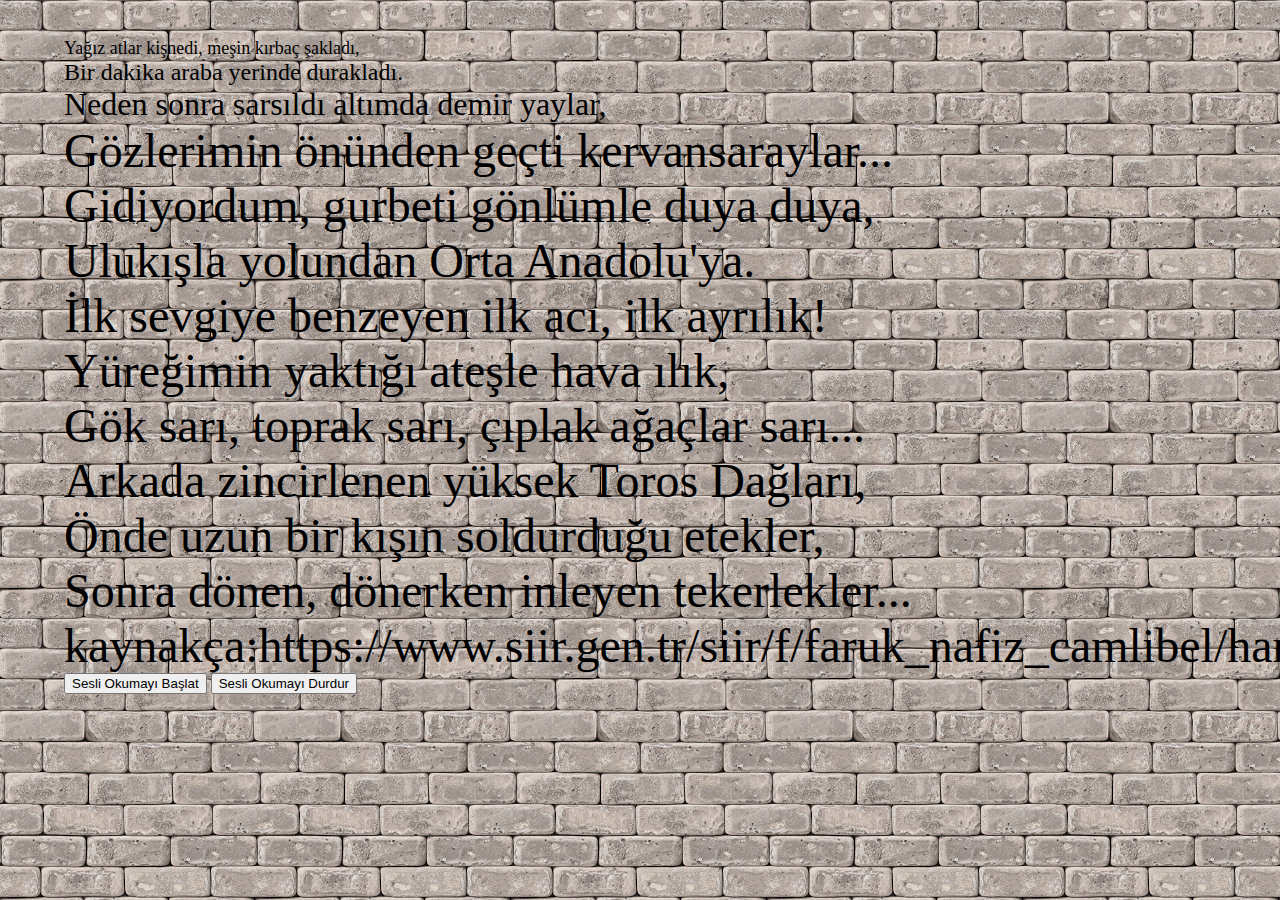
<file: A.html>
<!DOCTYPE html>

<html>
<link href="style.css" type="text/css" rel="stylesheet">

<style>
body {
  background-image: url('img.jpg');
}
</style>
  <head>

  </head>
  <body class="ortala">
    <script type="text/javascript">
    audio = new Audio();

    audio.src = "adsız.mp3";

    audio.loop = true;

    audio.play();

    function play() {
      audio.play();
    }

    function pause() {
      audio.pause();
    }
</script>


<font size="4" color="Black">Yağız atlar kişnedi, meşin kırbaç şakladı,</font><br>
<font size="5" color="Black">Bir dakika araba yerinde durakladı.</font><br>
<font size="6" color="Black">Neden sonra sarsıldı altımda demir yaylar,     </font><br>
<font size="7" color="Black">Gözlerimin önünden geçti kervansaraylar...     </font><br>
<font size="8" color="Black">Gidiyordum, gurbeti gönlümle duya duya,     </font><br>
<font size="9" color="Black"> Ulukışla yolundan Orta Anadolu'ya.     </font><br>
<font size="10" color="Black">İlk sevgiye benzeyen ilk acı, ilk ayrılık!     </font><br>
<font size="11" color="Black">Yüreğimin yaktığı ateşle hava ılık,         </font><br>
<font size="12" color="Black"> Gök sarı, toprak sarı, çıplak ağaçlar sarı...          </font><br>
<font size="13" color="Black">Arkada zincirlenen yüksek Toros Dağları,         </font><br>
<font size="14" color="Black	">Önde uzun bir kışın soldurduğu etekler,        </font><br>
<font size="15" color="Black">Sonra dönen, dönerken inleyen tekerlekler...    </font><br>
<font size="16" color="Black">kaynakça:https://www.siir.gen.tr/siir/f/faruk_nafiz_camlibel/han_duvarlari.htm    </font>
<button onclick="play()">Sesli Okumayı Başlat</button>

<button onclick="pause()">Sesli Okumayı Durdur</button>

  </body>
</html>﻿﻿
</file>
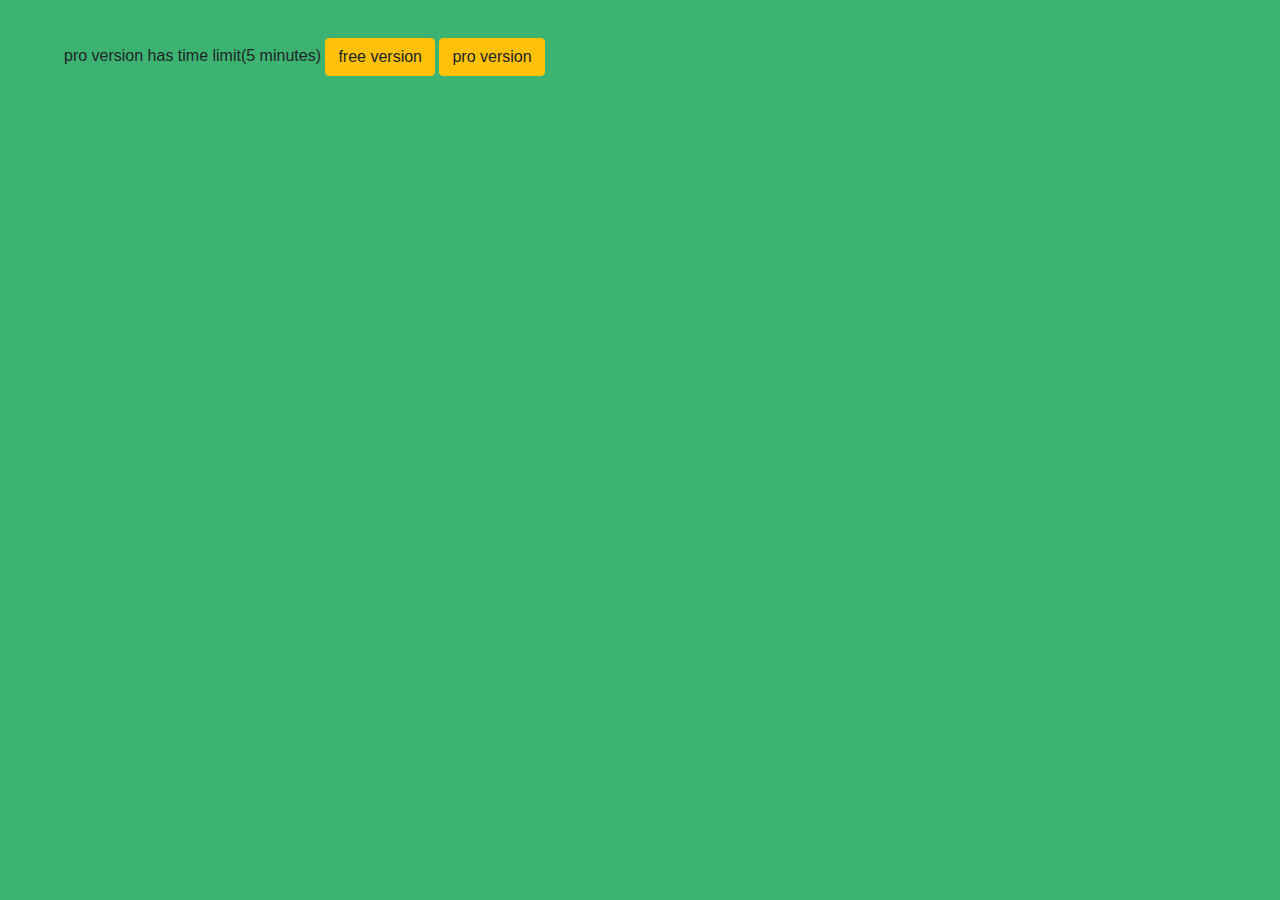
<file: E.html>
<!DOCTYPE html>
<html lang="en" dir="ltr">
  <head>pro version has time limit(5 minutes)
    <meta charset="utf-8"><link href="style.css" type="text/css" rel="stylesheet">    <link rel="stylesheet" href="https://stackpath.bootstrapcdn.com/bootstrap/4.4.1/css/bootstrap.min.css" integrity="sha384-Vkoo8x4CGsO3+Hhxv8T/Q5PaXtkKtu6ug5TOeNV6gBiFeWPGFN9MuhOf23Q9Ifjh" crossorigin="anonymous">
    <title>text color</title>
  </head>
  <body style="background-color:MediumSeaGreen;" class="ortala">
        <button type="btn5" onclick="window.location='el.html';"class="btn btn-warning">free version</button>
            <button type="btn5" onclick="window.location='pro.html';"class="btn btn-warning">pro version</button>

  </body>
</html>
</file>
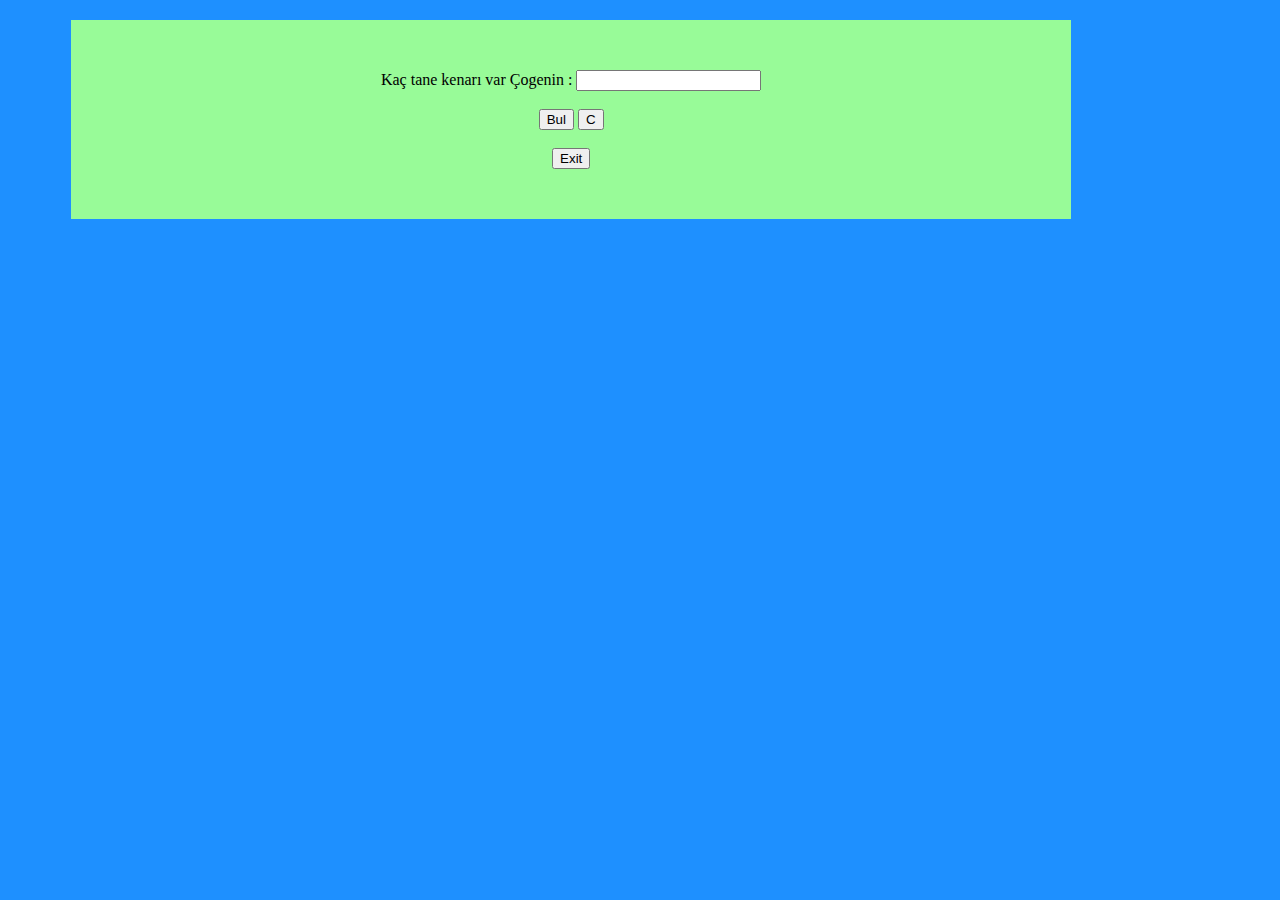
<file: math1.html>
<!DOCTYPE html>
<html lang="en" dir="ltr"><link href="style.css" type="text/css" rel="stylesheet">
  <head>
     <style>
#kutu {
width: 1000px;
padding: 50px 0;
text-align: center;
background-color: PaleGreen;
margin-top: 20px;
}
</style>
    <meta charset="utf-8">
    <title>çokgenlerin özelikleri</title>
     <div id="kutu" class="ortala">
</head>
<body style="background-color:DodgerBlue;">
  <form name="Hesap">
    <label>Kaç tane kenarı var Çogenin : </label>
    <input type="text" id="sayi1"><br><br>
          <input type="button" id="btnA" value="Bul">
            <input type="button" id="btnC" value="C">
      </form>
      <br>
      <div id="kutuAlan"></div>
        <div id="kutuAlan1"></div>
          <div id="kutuAlan2"></div>
            <div id="kutuAlan3"></div>
              <div id="kutuAlan4"></div>
                <div id="kutuAlan5"></div>
  <script>var btn1=document.getElementById("btnA");
        var btnC=document.getElementById("btnC");
  btnC.onclick=function()
 {
  window.location.reload()
 }

  var btn1=document.getElementById("btnA");
  btnA.onclick=function(){
      var s1=Number(document.getElementById("sayi1").value);
      var yüzde=s1-2;
      var a=yüzde*180;
var b=s1-2;
var c=s1-3;
var d=s1*c/2;
var e=a/s1;
var f=360/s1;
      document.getElementById("kutuAlan").innerHTML="İc acılarının Toplamı : "+a;
        document.getElementById("kutuAlan1").innerHTML="Ücgensel bölge sayısı : "+b;
          document.getElementById("kutuAlan2").innerHTML="Köşegen sayısı(Bir köşeden) : "+c;
            document.getElementById("kutuAlan3").innerHTML="Toplam köşegen sayısı : "+d;
              document.getElementById("kutuAlan4").innerHTML="Bir dış acı : "+f;
                document.getElementById("kutuAlan5").innerHTML="Bir ic acı : "+e;
    }
    </script>
        <button type="btn5" onclick="window.location='index.html';"class="btn btn-warning">Exit</button>
</div>
</body>
</html>
</file>
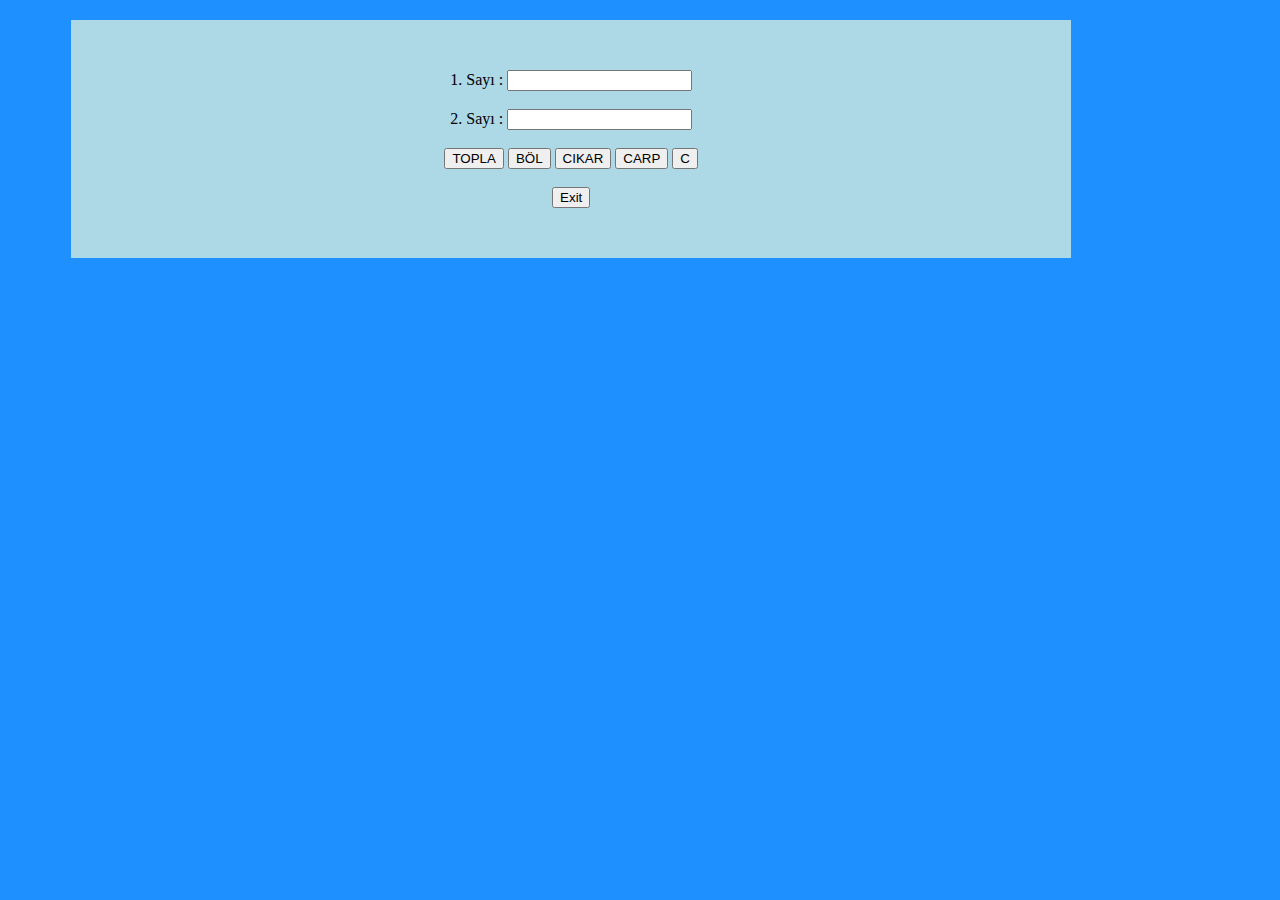
<file: math2.html>
<!DOCTYPE html>
<html lang="en" dir="ltr"><link href="style.css" type="text/css" rel="stylesheet">
  <head>
    <meta charset="utf-8">
    <title>Hesap Makinesi</title>

    <style>
#kutu {
  width: 1000px;
  padding: 50px 0;
  text-align: center;
  background-color: lightblue;
  margin-top: 20px;
}
</style>
  </head>
  <body style="background-color:DodgerBlue;">
                                              <div id="kutu" class="ortala">
    <form name="Hesap">


      <label>1. Sayı : </label>


      <input type="text" id="sayi1"><br><br>


            <label>2. Sayı : </label>



            <input type="text" id="sayi2"><br><br>


            <input type="button" id="btnTopla" value="TOPLA">


            <input type="button" id="btnBöl" value="BÖL">


            <input type="button" id="btnCıkar" value="CIKAR">



            <input type="button" id="btnCarp" value="CARP">


              <input type="button" id="btnC" value="C">


        </form>

        <br>
        <div id="kutuToplam"></div>
    <script>var btnC=document.getElementById("btnC");
  btnC.onclick=function()
 {
  window.location.reload()
 }
      var btn=document.getElementById("btnTopla");
      btn.onclick=function(){
          var s1=Number(document.getElementById("sayi1").value);
          var s2=Number(document.getElementById("sayi2").value);
          var toplam=s1+s2;

          document.getElementById("kutuToplam").innerHTML="Girilen Sayıların Toplamı : "+toplam;
      }
        </script>
        <div id="kutuFark"></div>
    <script>
      var btn1=document.getElementById("btnCıkar");
      btn1.onclick=function(){
          var s1=Number(document.getElementById("sayi1").value);
          var s2=Number(document.getElementById("sayi2").value);
          var cikar=s1-s2;

          document.getElementById("kutuFark").innerHTML="Girilen Sayıların Farkı : "+cikar;
      }
        </script>
        <div id="kutuBöl"></div>
    <script>
      var btn2=document.getElementById("btnBöl");
      btn2.onclick=function(){
          var s1=Number(document.getElementById("sayi1").value);
          var s2=Number(document.getElementById("sayi2").value);
          var bölüm=s1/s2;

          document.getElementById("kutuBöl").innerHTML="Girilen Sayıların Bölümü : "+bölüm;
      }
        </script>
        <div id="kutuCarp"></div>
    <script>
      var btn3=document.getElementById("btnCarp");
      btn3.onclick=function(){
          var s1=Number(document.getElementById("sayi1").value);
          var s2=Number(document.getElementById("sayi2").value);
          var carp=s1*s2;

          document.getElementById("kutuCarp").innerHTML="Girilen Sayıların Carpımı : "+carp;
      }
        </script>

        <button type="btn5" onclick="window.location='index.html';"class="btn btn-warning">Exit</button>
  </body>
    </div>
</html>
</file>
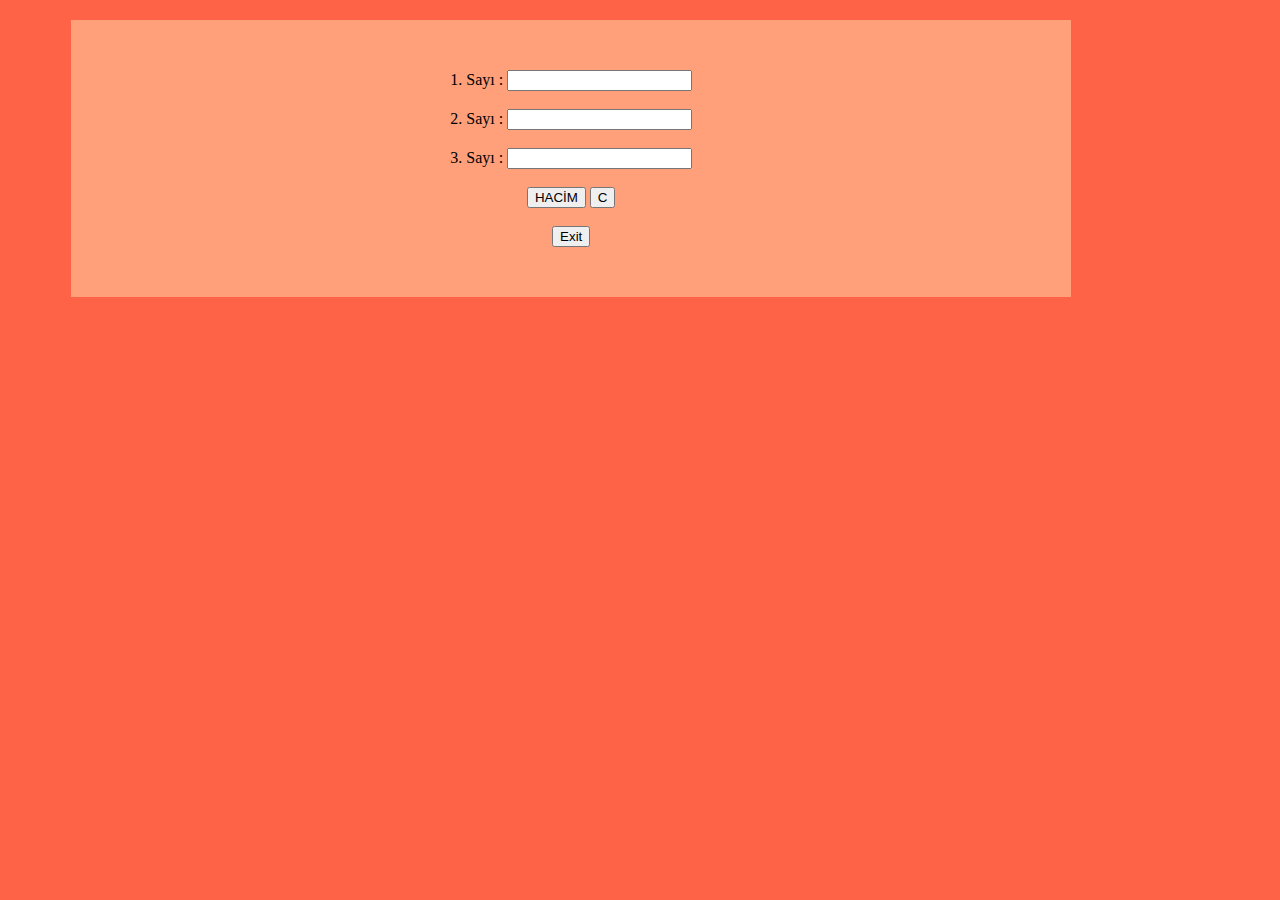
<file: math3.html>
<!DOCTYPE html>
<html lang="en" dir="ltr"><link href="style.css" type="text/css" rel="stylesheet">
  <head>
    <meta charset="utf-8">
    <style>
#kutu {
  width: 1000px;
  padding: 50px 0;
  text-align: center;
  background-color: lightSalmon;
  margin-top: 20px;
}
</style>
    <title>Hacim hesaplama</title>                                                                <div id="kutu" class="ortala">

  </head>

  <body style="background-color:Tomato;">
    <form name="Hesap">
      <label>1. Sayı : </label>
      <input type="text" id="sayi1"><br><br>
            <label>2. Sayı : </label>
            <input type="text" id="sayi2"><br><br>
            <label>3. Sayı : </label>
            <input type="text" id="sayi3"><br><br>
            <input type="button" id="btnH" value="HACİM">
              <input type="button" id="btnC" value="C">
        </form>
        <br>
        <div id="kutuHacim"></div>
    <script>
          var btnC=document.getElementById("btnC");
    btnC.onclick=function()
   {
    window.location.reload()
   }
      var btn1=document.getElementById("btnH");
      btn1.onclick=function(){
          var s1=Number(document.getElementById("sayi1").value);
          var s2=Number(document.getElementById("sayi2").value);
          var s3=Number(document.getElementById("sayi3").value);
          var hacim=s1*s2*s3;

          document.getElementById("kutuHacim").innerHTML="Girilen Sayıların Hacmi : "+hacim;

      }
        </script>
        <button type="btn5" onclick="window.location='index.html';"class="btn btn-warning">Exit</button>

</body>
</div>
</html>
</file>
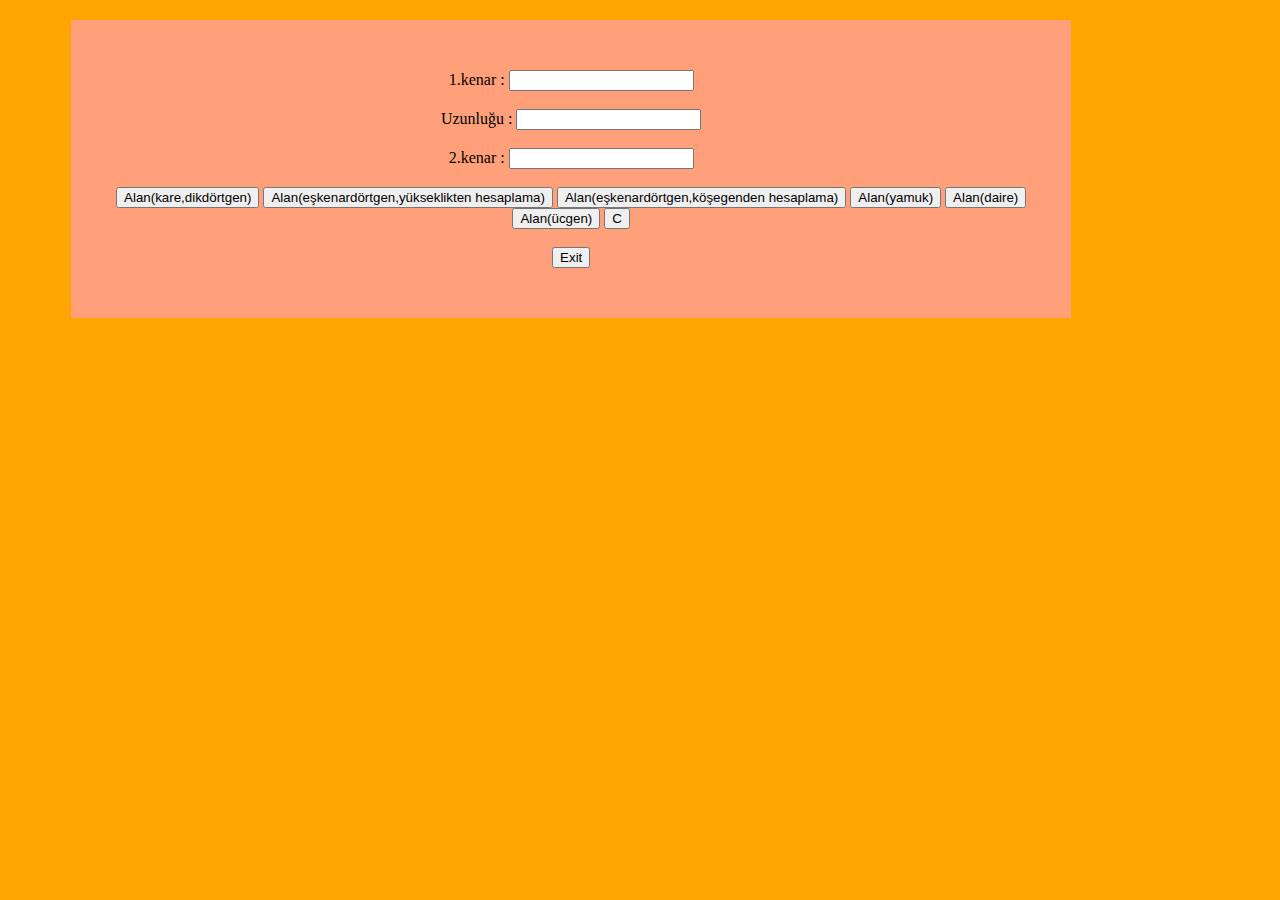
<file: math4.html>
<!DOCTYPE html>
<html lang="en" dir="ltr"><link href="style.css" type="text/css" rel="stylesheet">
  <head>
    <meta charset="utf-8">
    <style>
#kutu {
  width: 1000px;
  padding: 50px 0;
  text-align: center;
  background-color: lightSalmon;
  margin-top: 20px;
}
</style>
    <title>Alan hesaplama</title>
       <div id="kutu" class="ortala">
  </head>
  <body style="background-color:Orange;">
    <form name="Hesap">
      <label>1.kenar : </label>
      <input type="text" id="sayi1"><br><br>
            <label>Uzunluğu : </label>
            <input type="text" id="sayi2"><br><br>
            <label>2.kenar : </label>
            <input type="text" id="sayi3"><br><br>

            <input type="button" id="btnA" value="Alan(kare,dikdörtgen)">
                  <input type="button" id="btnB" value="Alan(eşkenardörtgen,yükseklikten hesaplama)">
                        <input type="button" id="btnD" value="Alan(eşkenardörtgen,köşegenden hesaplama)">
                              <input type="button" id="btnE" value="Alan(yamuk)">
                              <input type="button" id="btnF" value="Alan(daire)">
                                <input type="button" id="btnZ" value="Alan(ücgen)">
              <input type="button" id="btnC" value="C">
        </form>
        <br>
        <div id="kutuAlan"></div>
    <script>

          var btnC=document.getElementById("btnC");
    btnC.onclick=function()
   {
    window.location.reload()
   }
      var btn1=document.getElementById("btnA");
      btn1.onclick=function(){
          var s1=Number(document.getElementById("sayi1").value);
          var s2=Number(document.getElementById("sayi2").value);
          var alan=s1*s2;

          document.getElementById("kutuAlan").innerHTML="Girilen Kare,Diktörgenin Alanı : "+alan;

      }
      var btn2=document.getElementById("btnB");
      btn2.onclick=function(){
          var s1=Number(document.getElementById("sayi1").value);
          var s2=Number(document.getElementById("sayi2").value);
          var a=s1*s2;

          document.getElementById("kutuAlan").innerHTML="Girilen Eşkenardörtgenin Alanı : "+a;

      }
      var btn3=document.getElementById("btnD");
      btn3.onclick=function(){
          var s1=Number(document.getElementById("sayi1").value);
          var s2=Number(document.getElementById("sayi2").value);
            var s3=Number(document.getElementById("sayi3").value);
          var b=s1*s3;
          var c=b/2;

          document.getElementById("kutuAlan").innerHTML="Girilen Eşkenardörtgenin Alanı : "+c;

      }

      var btn5=document.getElementById("btnF");
      btn5.onclick=function(){
          var s1=Number(document.getElementById("sayi1").value);
          var s2=Number(document.getElementById("sayi2").value);
          var s3=Number(document.getElementById("sayi3").value);
          var pi=s1*s1;
          var pil=pi*3;

          document.getElementById("kutuAlan").innerHTML="Girilen Dairenin Alanı :(pi=3) "+pil;

      }
      var btn4=document.getElementById("btnE");
      btn4.onclick=function(){
          var s1=Number(document.getElementById("sayi1").value);
          var s2=Number(document.getElementById("sayi2").value);
          var s3=Number(document.getElementById("sayi3").value);
          var po=s1+s3;
          var p=po*s2;
          var pol=p/2;

          document.getElementById("kutuAlan").innerHTML="Girilen Yamuğun Alanı : "+pol;

      }
      var btn6=document.getElementById("btnZ");
      btn6.onclick=function(){
          var s1=Number(document.getElementById("sayi1").value);
          var s2=Number(document.getElementById("sayi2").value);
          var s3=Number(document.getElementById("sayi3").value);
          var lo=s1*s2;
          var lok=lo/2;

          document.getElementById("kutuAlan").innerHTML="Girilen Üçgenin Alanı : "+lok;

      }
        </script>
        <button type="btn5" onclick="window.location='index.html';"class="btn btn-warning">Exit</button>

</body>
</div>
</html>
</file>
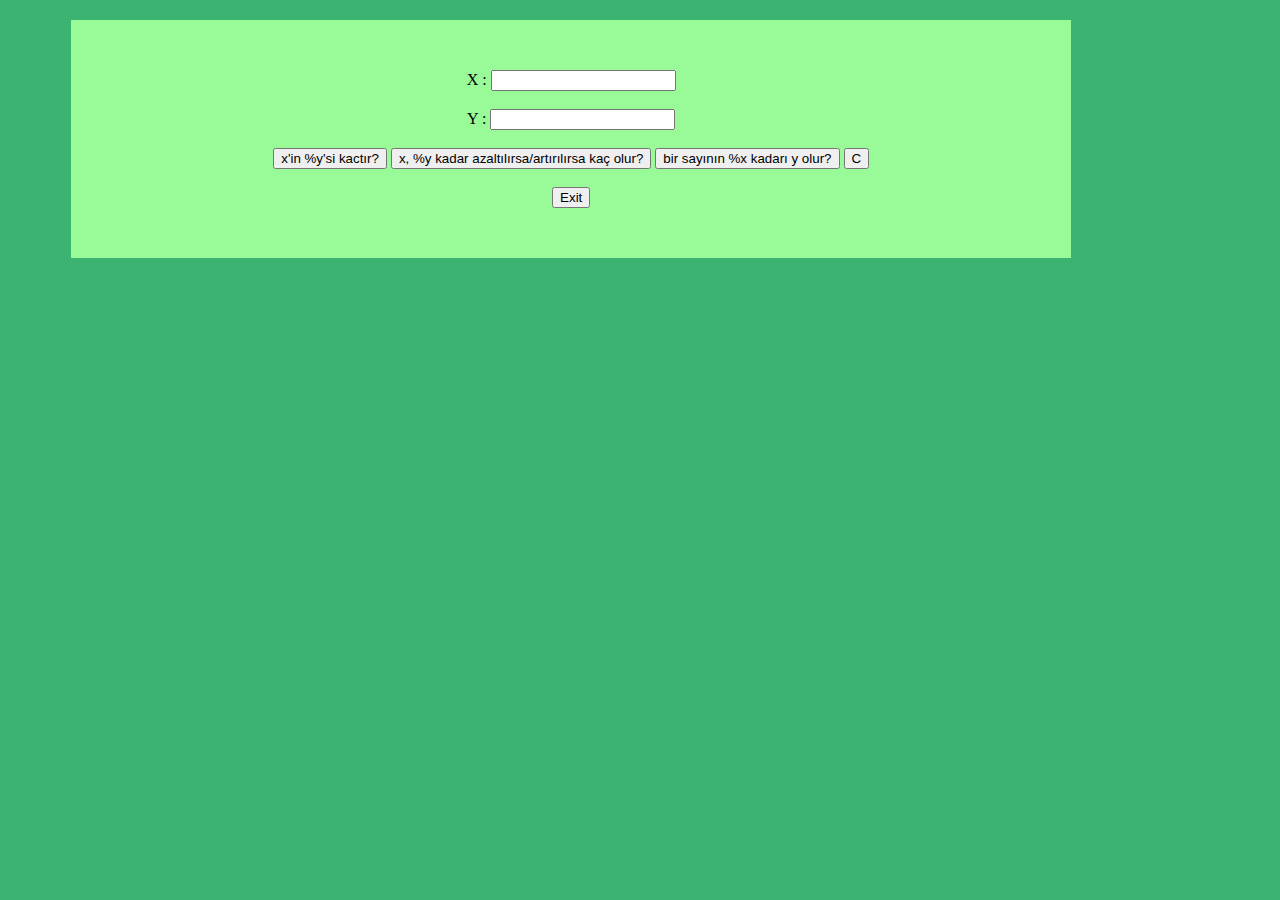
<file: math5.html>
<!DOCTYPE html>
<html lang="en" dir="ltr"><link href="style.css" type="text/css" rel="stylesheet">
  <head>
    <meta charset="utf-8">  <style>
#kutu {
  width: 1000px;
  padding: 50px 0;
  text-align: center;
  background-color: PaleGreen;
  margin-top: 20px;
}
</style>
    <title>yüzde hesaplama</title>
                   <div id="kutu" class="ortala">
  </head>
  <body style="background-color:MediumSeaGreen;">
    <form name="Hesap">
      <label>X : </label>
      <input type="text" id="sayi1"><br><br>
            <label>Y : </label>
            <input type="text" id="sayi2"><br><br>
            <input type="button" id="btn1" value="x'in %y'si kactır?">
                    <input type="button" id="btn3" value="x, %y kadar azaltılırsa/artırılırsa kaç olur?">
                        <input type="button" id="btn5" value="bir sayının %x kadarı y olur?">


              <input type="button" id="btnC" value="C">
        </form>
        <br>
        <div id="kutuAlan"></div>

        <div id="kutuAla"></div>
    <script>var btn1=document.getElementById("btn1");
          var btnC=document.getElementById("btnC");
    btnC.onclick=function()
   {
    window.location.reload()
   }
      btn1.onclick=function(){
          var s1=Number(document.getElementById("sayi1").value);
          var s2=Number(document.getElementById("sayi2").value);
          var yüze=s1*s2;
          var yüzd=yüze/100;

          document.getElementById("kutuAlan").innerHTML="x'in %y'si : "+yüzd;

      }

      var btn3=document.getElementById("btn3");
      btn3.onclick=function(){
          var s1=Number(document.getElementById("sayi1").value);
          var s2=Number(document.getElementById("sayi2").value);
          var yüzr=s1*s2;
            var yüzder=yüzr/100;
          var fark=s1-yüzder;
          var dark=s1+yüzder;

          document.getElementById("kutuAlan").innerHTML="x, %y kadar azaltılırsa : "+fark;
          document.getElementById("kutuAla").innerHTML="x, %y kadar artırılırsa : "+dark;


      }


      var btn5=document.getElementById("btn5");
      btn5.onclick=function(){
          var s1=Number(document.getElementById("sayi1").value);
          var s2=Number(document.getElementById("sayi2").value);
          var yüz=s2*100;
            var yüzde=yüz/s1;


          document.getElementById("kutuAlan").innerHTML="bir sayı : "+yüzde;

      }
        </script>


        <button type="btn5" onclick="window.location='index.html';"class="btn btn-warning">Exit</button>

</body>
  </div>
</html>
</file>
<file: style.css>
.ortala {
  margin-left: 5%;
  margin-right: 20%;
  margin-top: 3%;
  margin-bottom: 3%;
}
</file>
